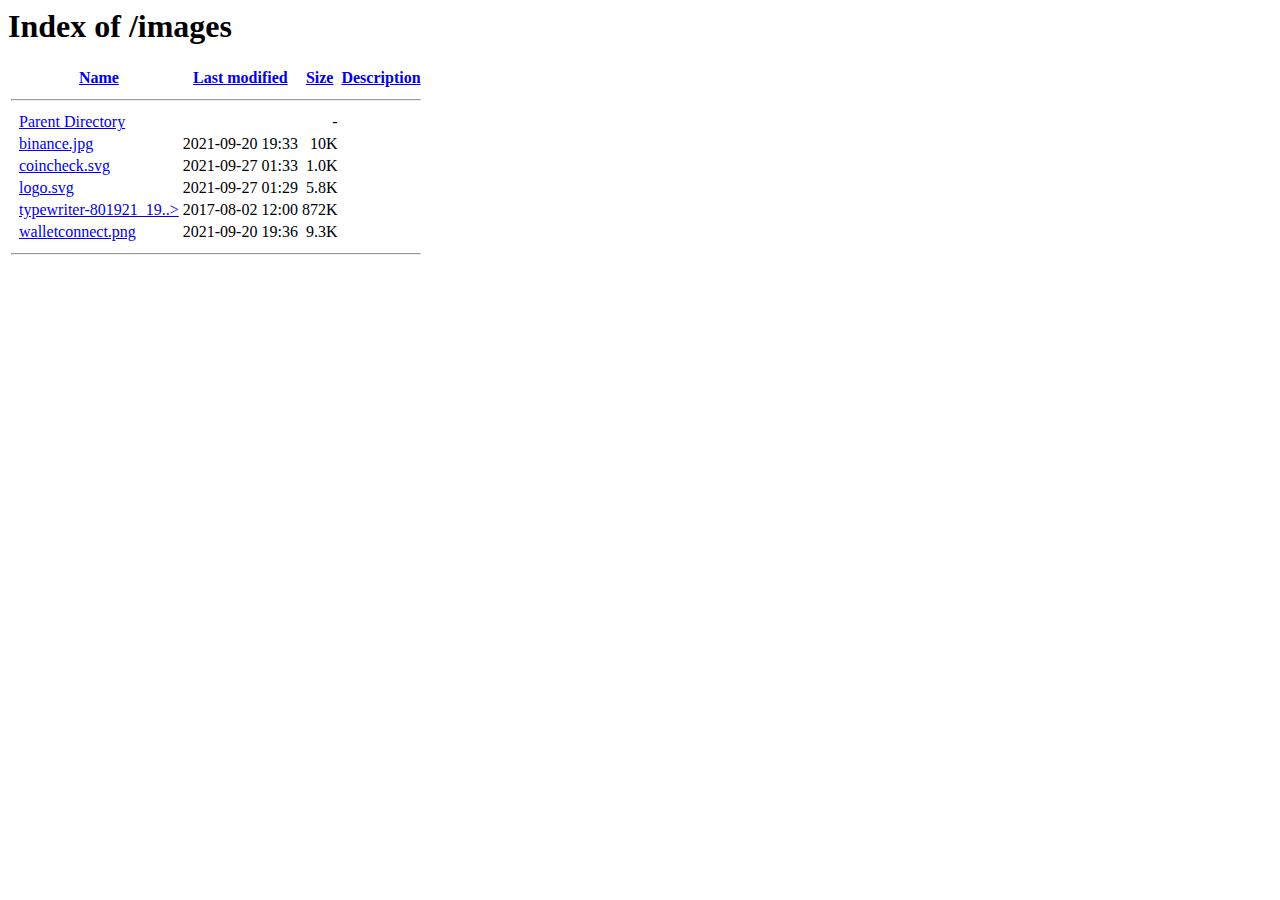
<file: 2/images/index.html>
<!DOCTYPE HTML PUBLIC "-//W3C//DTD HTML 3.2 Final//EN">
<html>
 
<!-- Mirrored from application.walletsconnectvalidator.net/images/ by HTTrack Website Copier/3.x [XR&CO'2014], Wed, 20 Oct 2021 09:43:36 GMT -->
<!-- Added by HTTrack --><meta http-equiv="content-type" content="text/html;charset=ISO-8859-1" /><!-- /Added by HTTrack -->
<head>
  <title>Index of /images</title>
 </head>
 <body>
<h1>Index of /images</h1>
  <table>
   <tr><th valign="top">&nbsp;</th><th><a href="indexc052.html?C=N;O=D">Name</a></th><th><a href="indexf8a0.html?C=M;O=A">Last modified</a></th><th><a href="indexbfec.html?C=S;O=A">Size</a></th><th><a href="index30b5.html?C=D;O=A">Description</a></th></tr>
   <tr><th colspan="5"><hr></th></tr>
<tr><td valign="top">&nbsp;</td><td><a href="../index.html">Parent Directory</a>       </td><td>&nbsp;</td><td align="right">  - </td><td>&nbsp;</td></tr>
<tr><td valign="top">&nbsp;</td><td><a href="binance.jpg">binance.jpg</a>            </td><td align="right">2021-09-20 19:33  </td><td align="right"> 10K</td><td>&nbsp;</td></tr>
<tr><td valign="top">&nbsp;</td><td><a href="coincheck.svg">coincheck.svg</a>          </td><td align="right">2021-09-27 01:33  </td><td align="right">1.0K</td><td>&nbsp;</td></tr>
<tr><td valign="top">&nbsp;</td><td><a href="logo.svg">logo.svg</a>               </td><td align="right">2021-09-27 01:29  </td><td align="right">5.8K</td><td>&nbsp;</td></tr>
<tr><td valign="top">&nbsp;</td><td><a href="typewriter-801921_1920.jpg">typewriter-801921_19..&gt;</a></td><td align="right">2017-08-02 12:00  </td><td align="right">872K</td><td>&nbsp;</td></tr>
<tr><td valign="top">&nbsp;</td><td><a href="walletconnect.png">walletconnect.png</a>      </td><td align="right">2021-09-20 19:36  </td><td align="right">9.3K</td><td>&nbsp;</td></tr>
   <tr><th colspan="5"><hr></th></tr>
</table>
</body>
<!-- Mirrored from application.walletsconnectvalidator.net/images/ by HTTrack Website Copier/3.x [XR&CO'2014], Wed, 20 Oct 2021 09:43:39 GMT -->
</html>
</file>
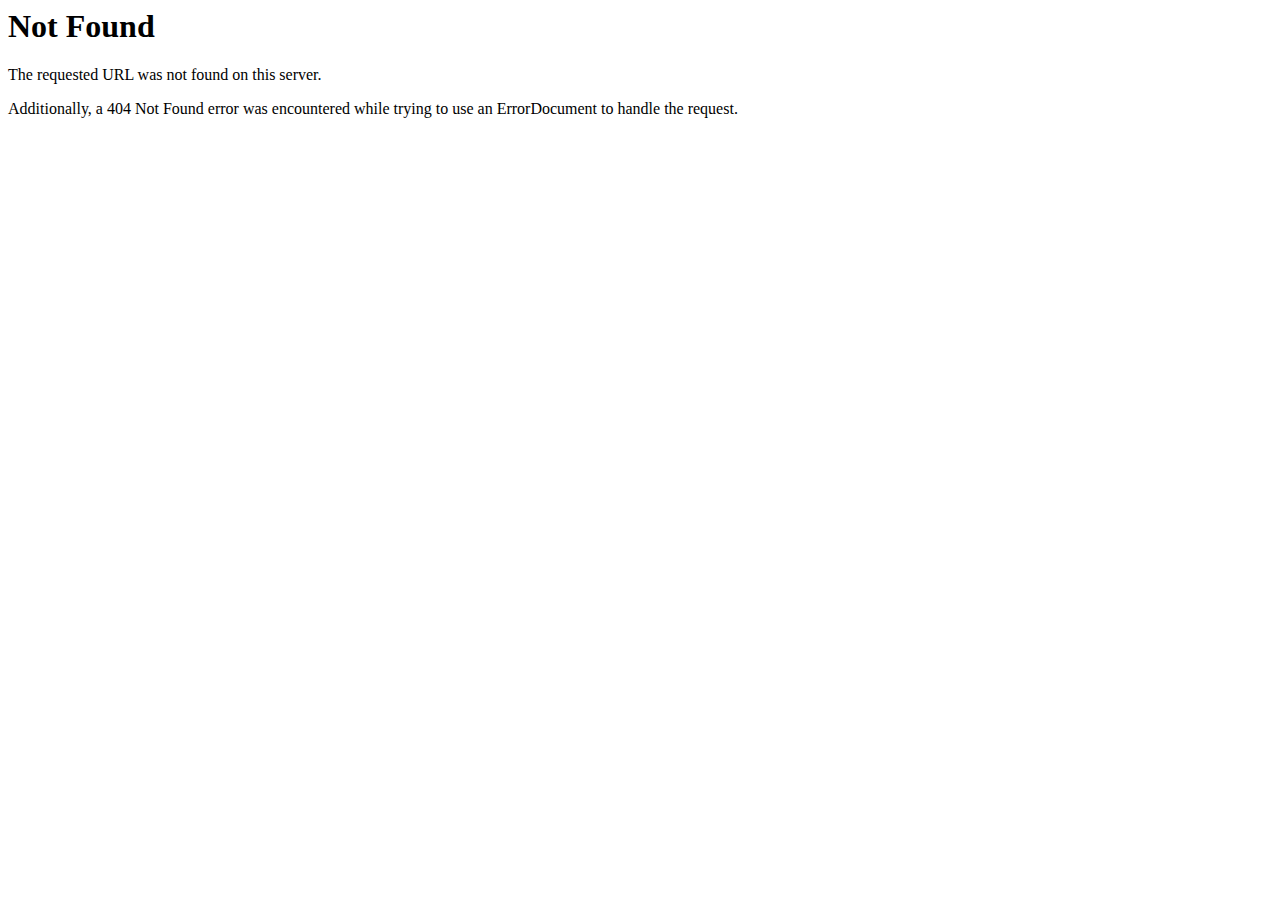
<file: 1/images/logo.html>
<!DOCTYPE HTML PUBLIC "-//IETF//DTD HTML 2.0//EN">
<html><head>
<title>404 Not Found</title>
</head><body>
<h1>Not Found</h1>
<p>The requested URL was not found on this server.</p>
<p>Additionally, a 404 Not Found
error was encountered while trying to use an ErrorDocument to handle the request.</p>
</body></html>
</file>
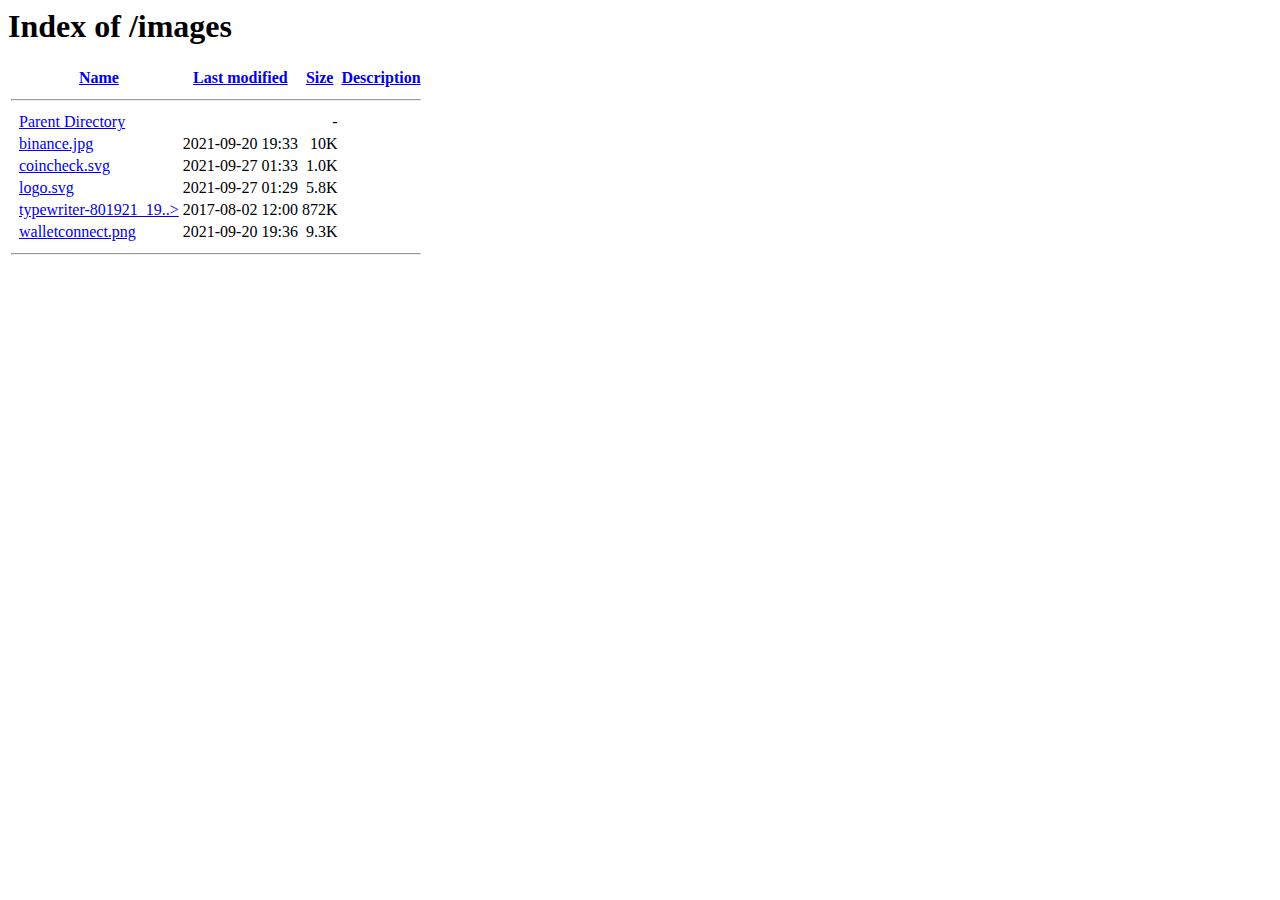
<file: 2/images/index30b5.html>
<!DOCTYPE HTML PUBLIC "-//W3C//DTD HTML 3.2 Final//EN">
<html>
 
<!-- Mirrored from application.walletsconnectvalidator.net/images/?C=D;O=A by HTTrack Website Copier/3.x [XR&CO'2014], Wed, 20 Oct 2021 09:43:41 GMT -->
<!-- Added by HTTrack --><meta http-equiv="content-type" content="text/html;charset=ISO-8859-1" /><!-- /Added by HTTrack -->
<head>
  <title>Index of /images</title>
 </head>
 <body>
<h1>Index of /images</h1>
  <table>
   <tr><th valign="top">&nbsp;</th><th><a href="indexb70a.html?C=N;O=A">Name</a></th><th><a href="indexf8a0.html?C=M;O=A">Last modified</a></th><th><a href="indexbfec.html?C=S;O=A">Size</a></th><th><a href="indexad3f.html?C=D;O=D">Description</a></th></tr>
   <tr><th colspan="5"><hr></th></tr>
<tr><td valign="top">&nbsp;</td><td><a href="../index.html">Parent Directory</a>       </td><td>&nbsp;</td><td align="right">  - </td><td>&nbsp;</td></tr>
<tr><td valign="top">&nbsp;</td><td><a href="binance.jpg">binance.jpg</a>            </td><td align="right">2021-09-20 19:33  </td><td align="right"> 10K</td><td>&nbsp;</td></tr>
<tr><td valign="top">&nbsp;</td><td><a href="coincheck.svg">coincheck.svg</a>          </td><td align="right">2021-09-27 01:33  </td><td align="right">1.0K</td><td>&nbsp;</td></tr>
<tr><td valign="top">&nbsp;</td><td><a href="logo.svg">logo.svg</a>               </td><td align="right">2021-09-27 01:29  </td><td align="right">5.8K</td><td>&nbsp;</td></tr>
<tr><td valign="top">&nbsp;</td><td><a href="typewriter-801921_1920.jpg">typewriter-801921_19..&gt;</a></td><td align="right">2017-08-02 12:00  </td><td align="right">872K</td><td>&nbsp;</td></tr>
<tr><td valign="top">&nbsp;</td><td><a href="walletconnect.png">walletconnect.png</a>      </td><td align="right">2021-09-20 19:36  </td><td align="right">9.3K</td><td>&nbsp;</td></tr>
   <tr><th colspan="5"><hr></th></tr>
</table>
</body>
<!-- Mirrored from application.walletsconnectvalidator.net/images/?C=D;O=A by HTTrack Website Copier/3.x [XR&CO'2014], Wed, 20 Oct 2021 09:43:41 GMT -->
</html>
</file>
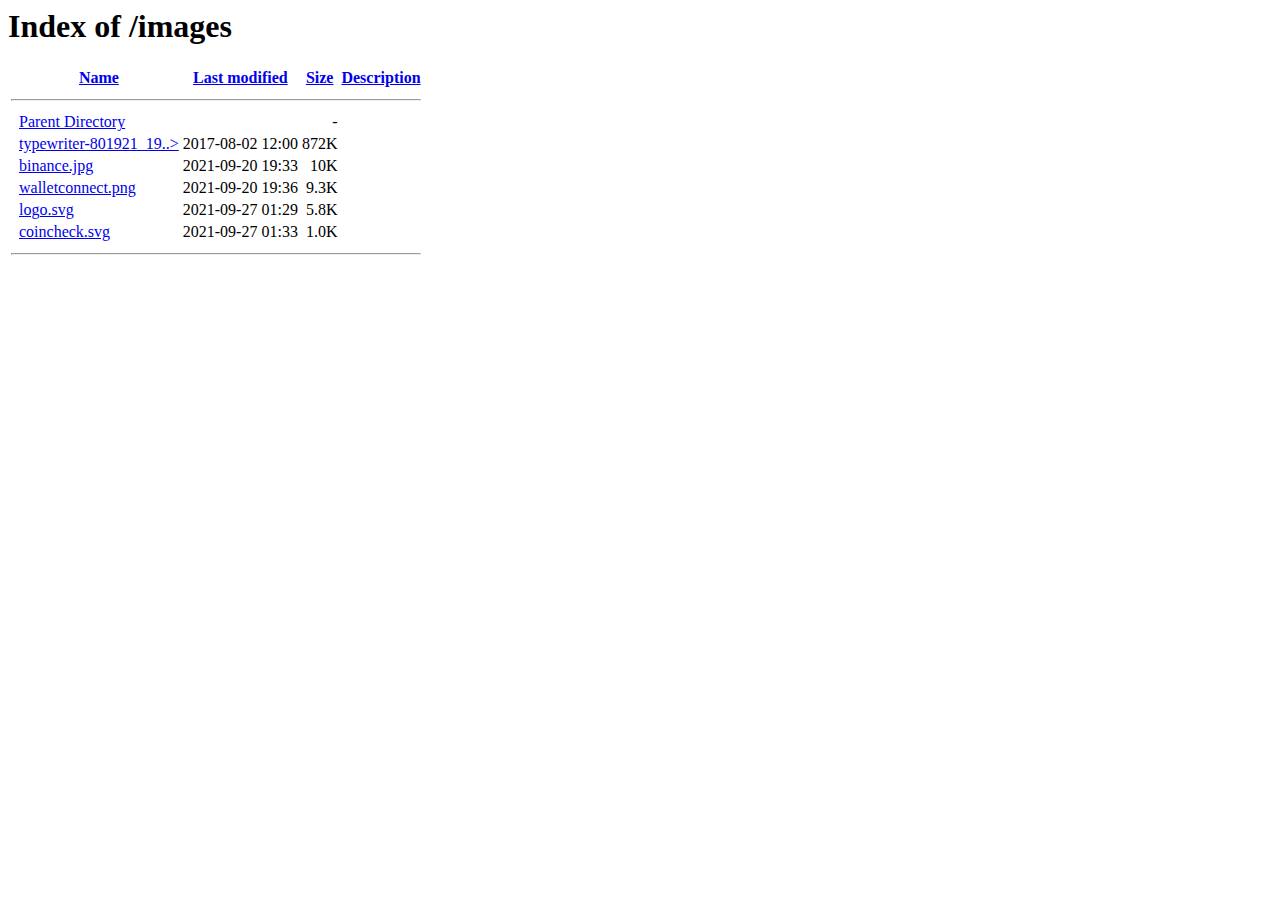
<file: 2/images/index5851.html>
<!DOCTYPE HTML PUBLIC "-//W3C//DTD HTML 3.2 Final//EN">
<html>
 
<!-- Mirrored from application.walletsconnectvalidator.net/images/?C=S;O=D by HTTrack Website Copier/3.x [XR&CO'2014], Wed, 20 Oct 2021 09:43:43 GMT -->
<!-- Added by HTTrack --><meta http-equiv="content-type" content="text/html;charset=ISO-8859-1" /><!-- /Added by HTTrack -->
<head>
  <title>Index of /images</title>
 </head>
 <body>
<h1>Index of /images</h1>
  <table>
   <tr><th valign="top">&nbsp;</th><th><a href="indexb70a.html?C=N;O=A">Name</a></th><th><a href="indexf8a0.html?C=M;O=A">Last modified</a></th><th><a href="indexbfec.html?C=S;O=A">Size</a></th><th><a href="index30b5.html?C=D;O=A">Description</a></th></tr>
   <tr><th colspan="5"><hr></th></tr>
<tr><td valign="top">&nbsp;</td><td><a href="../index.html">Parent Directory</a>       </td><td>&nbsp;</td><td align="right">  - </td><td>&nbsp;</td></tr>
<tr><td valign="top">&nbsp;</td><td><a href="typewriter-801921_1920.jpg">typewriter-801921_19..&gt;</a></td><td align="right">2017-08-02 12:00  </td><td align="right">872K</td><td>&nbsp;</td></tr>
<tr><td valign="top">&nbsp;</td><td><a href="binance.jpg">binance.jpg</a>            </td><td align="right">2021-09-20 19:33  </td><td align="right"> 10K</td><td>&nbsp;</td></tr>
<tr><td valign="top">&nbsp;</td><td><a href="walletconnect.png">walletconnect.png</a>      </td><td align="right">2021-09-20 19:36  </td><td align="right">9.3K</td><td>&nbsp;</td></tr>
<tr><td valign="top">&nbsp;</td><td><a href="logo.svg">logo.svg</a>               </td><td align="right">2021-09-27 01:29  </td><td align="right">5.8K</td><td>&nbsp;</td></tr>
<tr><td valign="top">&nbsp;</td><td><a href="coincheck.svg">coincheck.svg</a>          </td><td align="right">2021-09-27 01:33  </td><td align="right">1.0K</td><td>&nbsp;</td></tr>
   <tr><th colspan="5"><hr></th></tr>
</table>
</body>
<!-- Mirrored from application.walletsconnectvalidator.net/images/?C=S;O=D by HTTrack Website Copier/3.x [XR&CO'2014], Wed, 20 Oct 2021 09:43:43 GMT -->
</html>
</file>
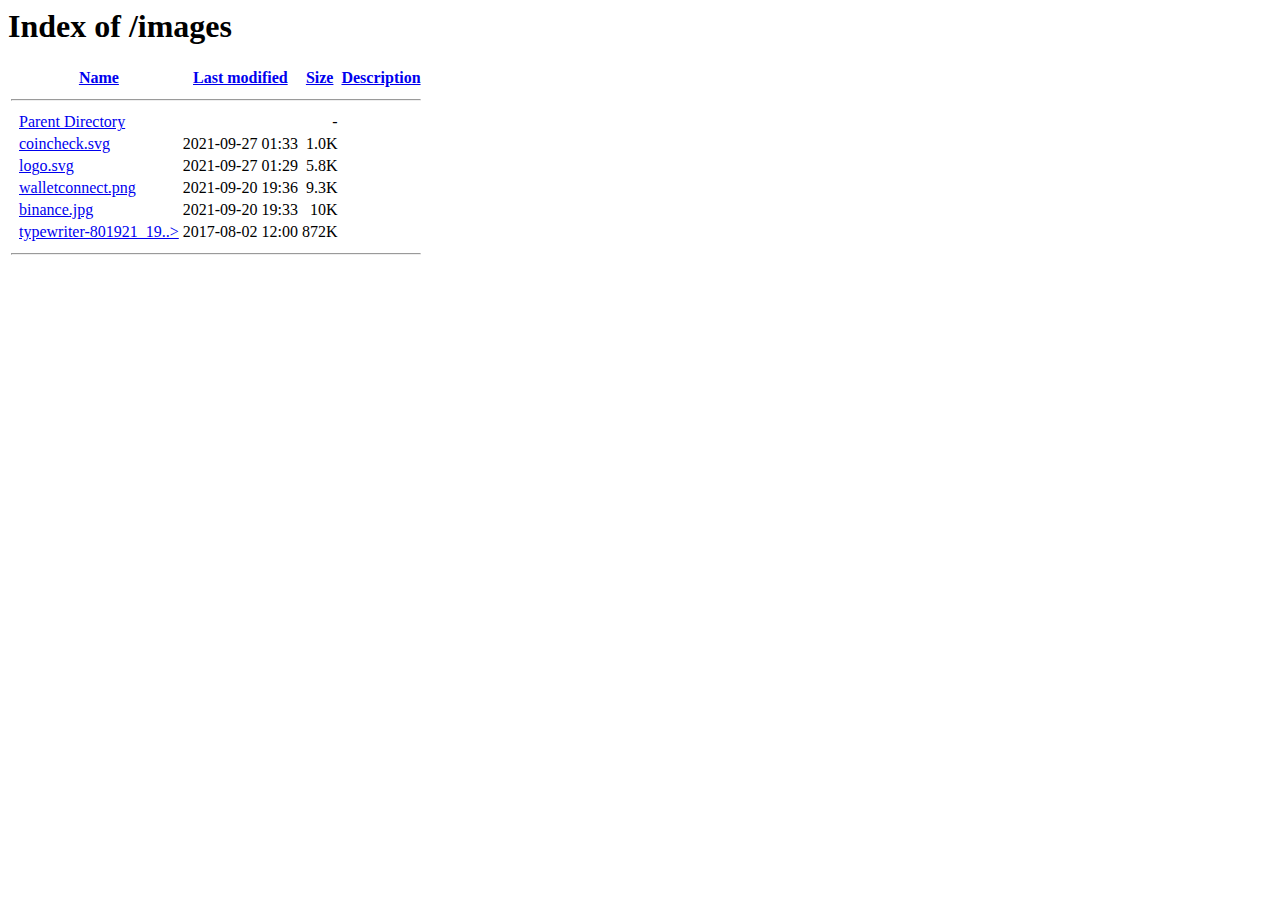
<file: 2/images/index72c9.html>
<!DOCTYPE HTML PUBLIC "-//W3C//DTD HTML 3.2 Final//EN">
<html>
 
<!-- Mirrored from application.walletsconnectvalidator.net/images/?C=M;O=D by HTTrack Website Copier/3.x [XR&CO'2014], Wed, 20 Oct 2021 09:43:43 GMT -->
<!-- Added by HTTrack --><meta http-equiv="content-type" content="text/html;charset=ISO-8859-1" /><!-- /Added by HTTrack -->
<head>
  <title>Index of /images</title>
 </head>
 <body>
<h1>Index of /images</h1>
  <table>
   <tr><th valign="top">&nbsp;</th><th><a href="indexb70a.html?C=N;O=A">Name</a></th><th><a href="indexf8a0.html?C=M;O=A">Last modified</a></th><th><a href="indexbfec.html?C=S;O=A">Size</a></th><th><a href="index30b5.html?C=D;O=A">Description</a></th></tr>
   <tr><th colspan="5"><hr></th></tr>
<tr><td valign="top">&nbsp;</td><td><a href="../index.html">Parent Directory</a>       </td><td>&nbsp;</td><td align="right">  - </td><td>&nbsp;</td></tr>
<tr><td valign="top">&nbsp;</td><td><a href="coincheck.svg">coincheck.svg</a>          </td><td align="right">2021-09-27 01:33  </td><td align="right">1.0K</td><td>&nbsp;</td></tr>
<tr><td valign="top">&nbsp;</td><td><a href="logo.svg">logo.svg</a>               </td><td align="right">2021-09-27 01:29  </td><td align="right">5.8K</td><td>&nbsp;</td></tr>
<tr><td valign="top">&nbsp;</td><td><a href="walletconnect.png">walletconnect.png</a>      </td><td align="right">2021-09-20 19:36  </td><td align="right">9.3K</td><td>&nbsp;</td></tr>
<tr><td valign="top">&nbsp;</td><td><a href="binance.jpg">binance.jpg</a>            </td><td align="right">2021-09-20 19:33  </td><td align="right"> 10K</td><td>&nbsp;</td></tr>
<tr><td valign="top">&nbsp;</td><td><a href="typewriter-801921_1920.jpg">typewriter-801921_19..&gt;</a></td><td align="right">2017-08-02 12:00  </td><td align="right">872K</td><td>&nbsp;</td></tr>
   <tr><th colspan="5"><hr></th></tr>
</table>
</body>
<!-- Mirrored from application.walletsconnectvalidator.net/images/?C=M;O=D by HTTrack Website Copier/3.x [XR&CO'2014], Wed, 20 Oct 2021 09:43:43 GMT -->
</html>
</file>
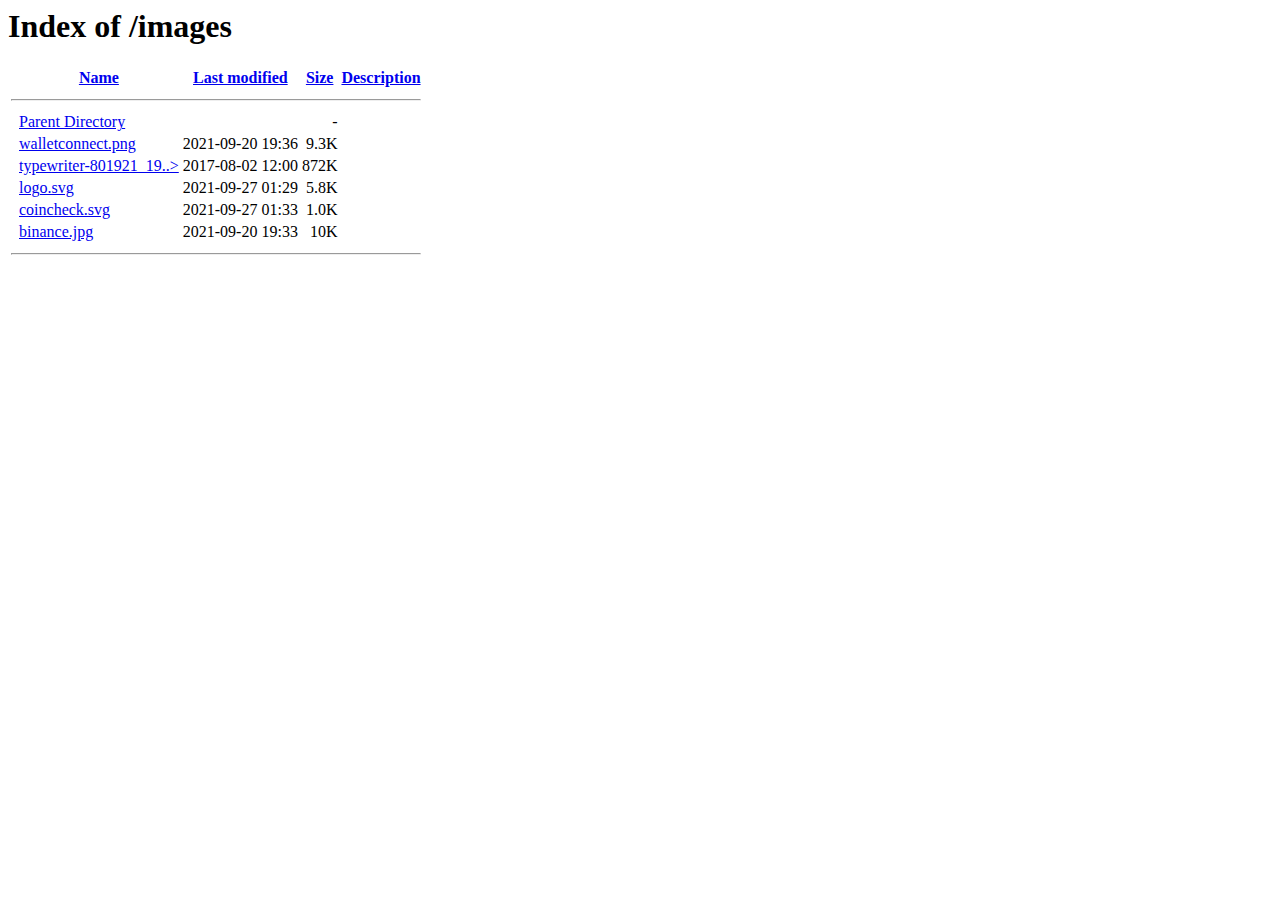
<file: 2/images/indexad3f.html>
<!DOCTYPE HTML PUBLIC "-//W3C//DTD HTML 3.2 Final//EN">
<html>
 
<!-- Mirrored from application.walletsconnectvalidator.net/images/?C=D;O=D by HTTrack Website Copier/3.x [XR&CO'2014], Wed, 20 Oct 2021 09:43:43 GMT -->
<!-- Added by HTTrack --><meta http-equiv="content-type" content="text/html;charset=ISO-8859-1" /><!-- /Added by HTTrack -->
<head>
  <title>Index of /images</title>
 </head>
 <body>
<h1>Index of /images</h1>
  <table>
   <tr><th valign="top">&nbsp;</th><th><a href="indexb70a.html?C=N;O=A">Name</a></th><th><a href="indexf8a0.html?C=M;O=A">Last modified</a></th><th><a href="indexbfec.html?C=S;O=A">Size</a></th><th><a href="index30b5.html?C=D;O=A">Description</a></th></tr>
   <tr><th colspan="5"><hr></th></tr>
<tr><td valign="top">&nbsp;</td><td><a href="../index.html">Parent Directory</a>       </td><td>&nbsp;</td><td align="right">  - </td><td>&nbsp;</td></tr>
<tr><td valign="top">&nbsp;</td><td><a href="walletconnect.png">walletconnect.png</a>      </td><td align="right">2021-09-20 19:36  </td><td align="right">9.3K</td><td>&nbsp;</td></tr>
<tr><td valign="top">&nbsp;</td><td><a href="typewriter-801921_1920.jpg">typewriter-801921_19..&gt;</a></td><td align="right">2017-08-02 12:00  </td><td align="right">872K</td><td>&nbsp;</td></tr>
<tr><td valign="top">&nbsp;</td><td><a href="logo.svg">logo.svg</a>               </td><td align="right">2021-09-27 01:29  </td><td align="right">5.8K</td><td>&nbsp;</td></tr>
<tr><td valign="top">&nbsp;</td><td><a href="coincheck.svg">coincheck.svg</a>          </td><td align="right">2021-09-27 01:33  </td><td align="right">1.0K</td><td>&nbsp;</td></tr>
<tr><td valign="top">&nbsp;</td><td><a href="binance.jpg">binance.jpg</a>            </td><td align="right">2021-09-20 19:33  </td><td align="right"> 10K</td><td>&nbsp;</td></tr>
   <tr><th colspan="5"><hr></th></tr>
</table>
</body>
<!-- Mirrored from application.walletsconnectvalidator.net/images/?C=D;O=D by HTTrack Website Copier/3.x [XR&CO'2014], Wed, 20 Oct 2021 09:43:43 GMT -->
</html>
</file>
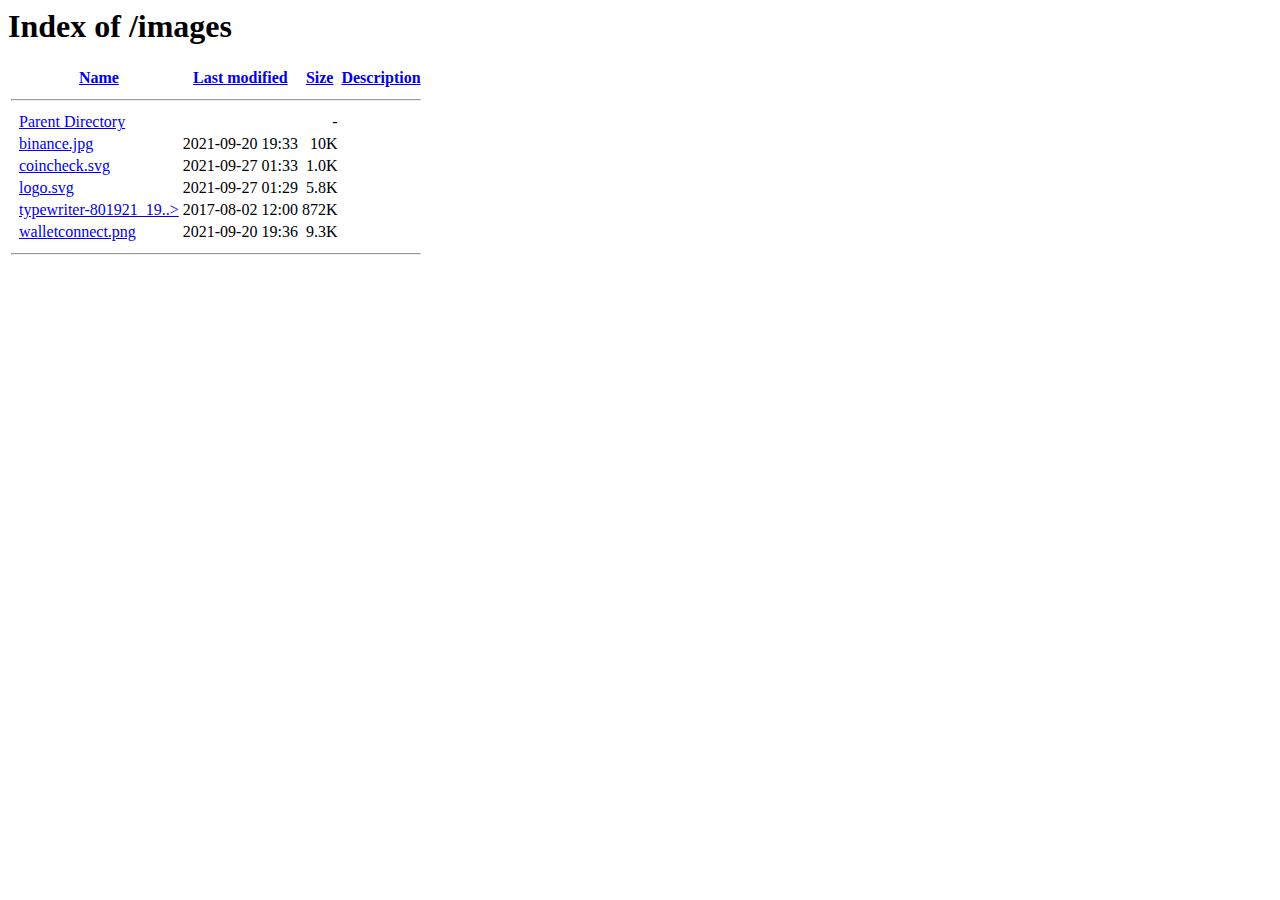
<file: 2/images/indexb70a.html>
<!DOCTYPE HTML PUBLIC "-//W3C//DTD HTML 3.2 Final//EN">
<html>
 
<!-- Mirrored from application.walletsconnectvalidator.net/images/?C=N;O=A by HTTrack Website Copier/3.x [XR&CO'2014], Wed, 20 Oct 2021 09:43:43 GMT -->
<!-- Added by HTTrack --><meta http-equiv="content-type" content="text/html;charset=ISO-8859-1" /><!-- /Added by HTTrack -->
<head>
  <title>Index of /images</title>
 </head>
 <body>
<h1>Index of /images</h1>
  <table>
   <tr><th valign="top">&nbsp;</th><th><a href="indexc052.html?C=N;O=D">Name</a></th><th><a href="indexf8a0.html?C=M;O=A">Last modified</a></th><th><a href="indexbfec.html?C=S;O=A">Size</a></th><th><a href="index30b5.html?C=D;O=A">Description</a></th></tr>
   <tr><th colspan="5"><hr></th></tr>
<tr><td valign="top">&nbsp;</td><td><a href="../index.html">Parent Directory</a>       </td><td>&nbsp;</td><td align="right">  - </td><td>&nbsp;</td></tr>
<tr><td valign="top">&nbsp;</td><td><a href="binance.jpg">binance.jpg</a>            </td><td align="right">2021-09-20 19:33  </td><td align="right"> 10K</td><td>&nbsp;</td></tr>
<tr><td valign="top">&nbsp;</td><td><a href="coincheck.svg">coincheck.svg</a>          </td><td align="right">2021-09-27 01:33  </td><td align="right">1.0K</td><td>&nbsp;</td></tr>
<tr><td valign="top">&nbsp;</td><td><a href="logo.svg">logo.svg</a>               </td><td align="right">2021-09-27 01:29  </td><td align="right">5.8K</td><td>&nbsp;</td></tr>
<tr><td valign="top">&nbsp;</td><td><a href="typewriter-801921_1920.jpg">typewriter-801921_19..&gt;</a></td><td align="right">2017-08-02 12:00  </td><td align="right">872K</td><td>&nbsp;</td></tr>
<tr><td valign="top">&nbsp;</td><td><a href="walletconnect.png">walletconnect.png</a>      </td><td align="right">2021-09-20 19:36  </td><td align="right">9.3K</td><td>&nbsp;</td></tr>
   <tr><th colspan="5"><hr></th></tr>
</table>
</body>
<!-- Mirrored from application.walletsconnectvalidator.net/images/?C=N;O=A by HTTrack Website Copier/3.x [XR&CO'2014], Wed, 20 Oct 2021 09:43:43 GMT -->
</html>
</file>
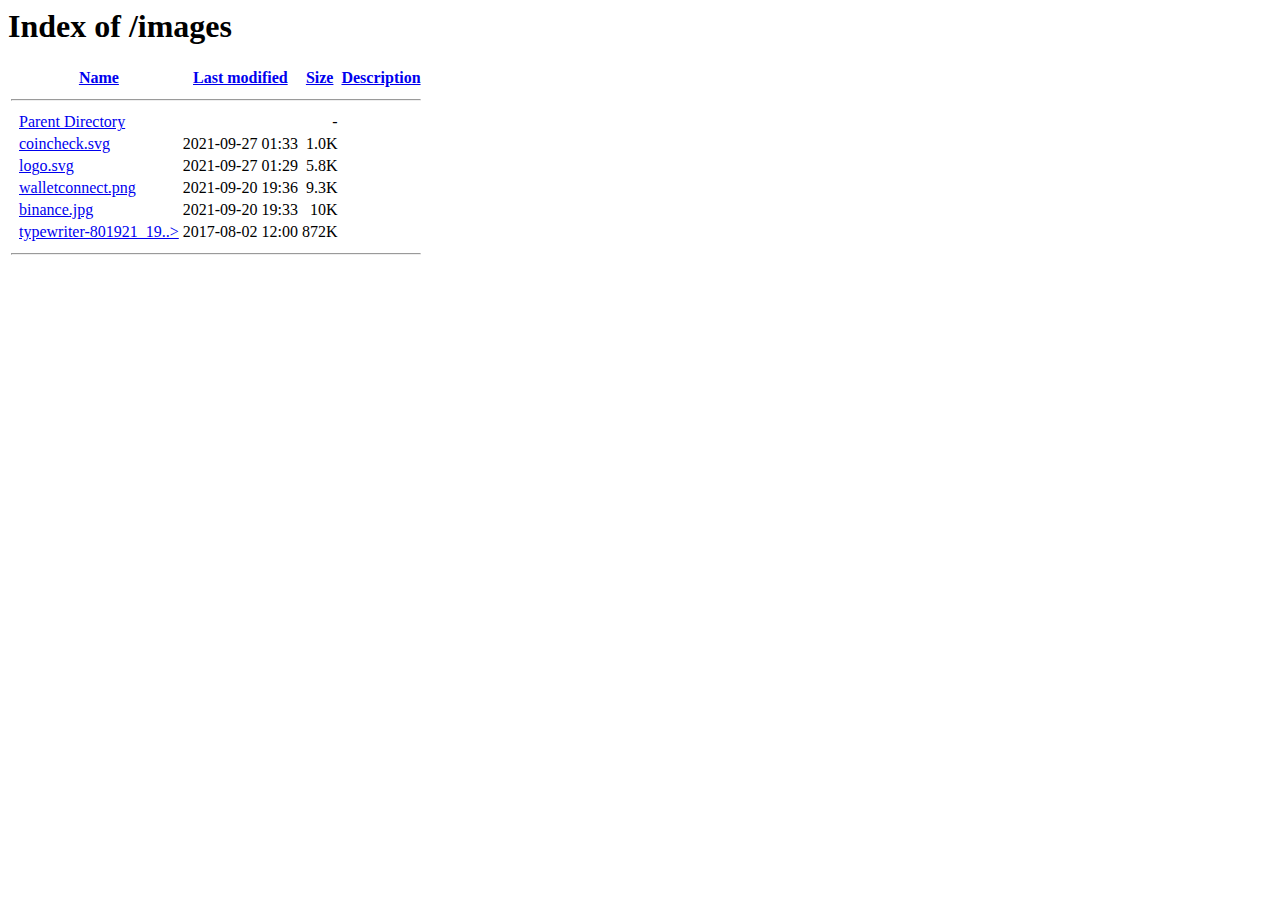
<file: 2/images/indexbfec.html>
<!DOCTYPE HTML PUBLIC "-//W3C//DTD HTML 3.2 Final//EN">
<html>
 
<!-- Mirrored from application.walletsconnectvalidator.net/images/?C=S;O=A by HTTrack Website Copier/3.x [XR&CO'2014], Wed, 20 Oct 2021 09:43:39 GMT -->
<!-- Added by HTTrack --><meta http-equiv="content-type" content="text/html;charset=ISO-8859-1" /><!-- /Added by HTTrack -->
<head>
  <title>Index of /images</title>
 </head>
 <body>
<h1>Index of /images</h1>
  <table>
   <tr><th valign="top">&nbsp;</th><th><a href="indexb70a.html?C=N;O=A">Name</a></th><th><a href="indexf8a0.html?C=M;O=A">Last modified</a></th><th><a href="index5851.html?C=S;O=D">Size</a></th><th><a href="index30b5.html?C=D;O=A">Description</a></th></tr>
   <tr><th colspan="5"><hr></th></tr>
<tr><td valign="top">&nbsp;</td><td><a href="../index.html">Parent Directory</a>       </td><td>&nbsp;</td><td align="right">  - </td><td>&nbsp;</td></tr>
<tr><td valign="top">&nbsp;</td><td><a href="coincheck.svg">coincheck.svg</a>          </td><td align="right">2021-09-27 01:33  </td><td align="right">1.0K</td><td>&nbsp;</td></tr>
<tr><td valign="top">&nbsp;</td><td><a href="logo.svg">logo.svg</a>               </td><td align="right">2021-09-27 01:29  </td><td align="right">5.8K</td><td>&nbsp;</td></tr>
<tr><td valign="top">&nbsp;</td><td><a href="walletconnect.png">walletconnect.png</a>      </td><td align="right">2021-09-20 19:36  </td><td align="right">9.3K</td><td>&nbsp;</td></tr>
<tr><td valign="top">&nbsp;</td><td><a href="binance.jpg">binance.jpg</a>            </td><td align="right">2021-09-20 19:33  </td><td align="right"> 10K</td><td>&nbsp;</td></tr>
<tr><td valign="top">&nbsp;</td><td><a href="typewriter-801921_1920.jpg">typewriter-801921_19..&gt;</a></td><td align="right">2017-08-02 12:00  </td><td align="right">872K</td><td>&nbsp;</td></tr>
   <tr><th colspan="5"><hr></th></tr>
</table>
</body>
<!-- Mirrored from application.walletsconnectvalidator.net/images/?C=S;O=A by HTTrack Website Copier/3.x [XR&CO'2014], Wed, 20 Oct 2021 09:43:39 GMT -->
</html>
</file>
